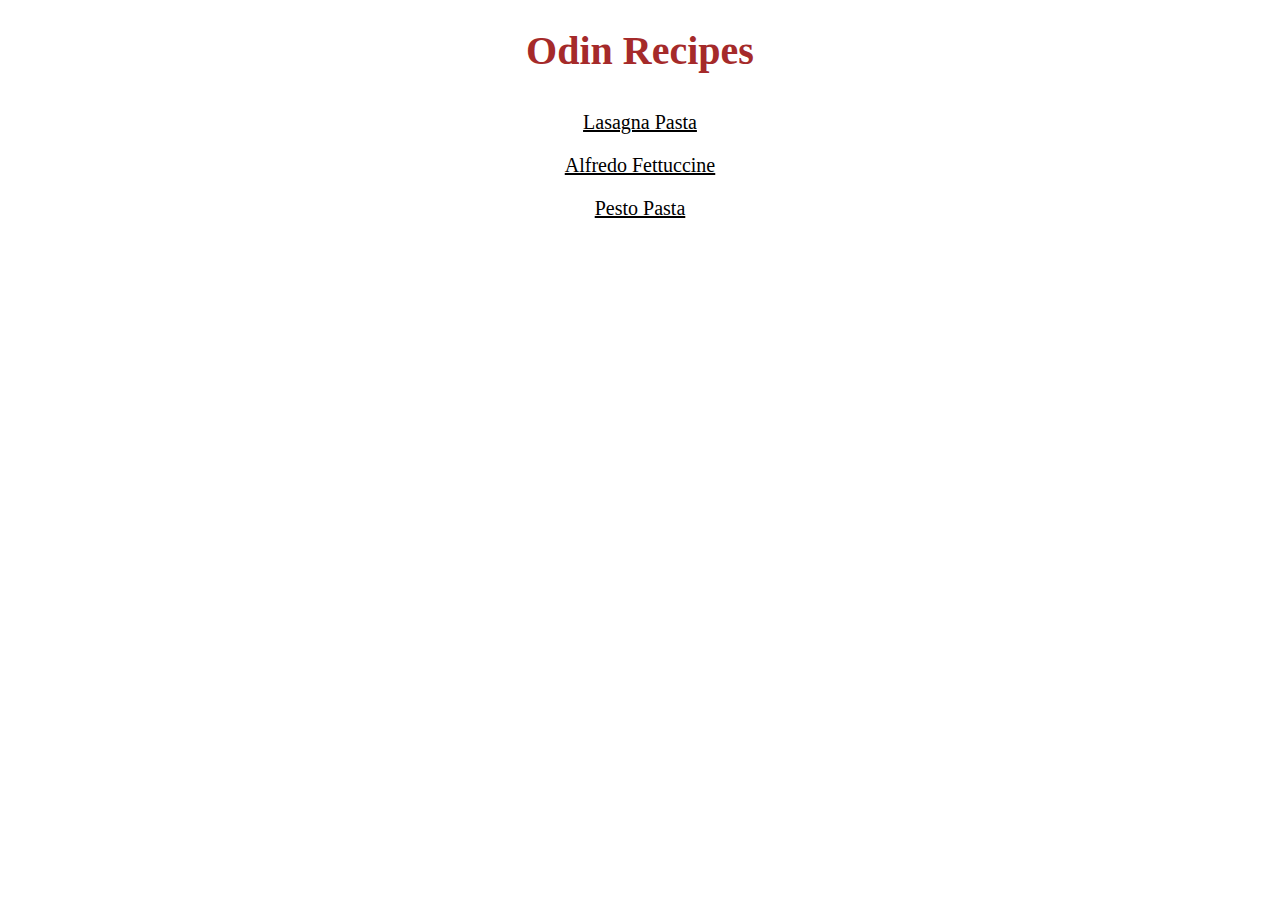
<file: index.html>
<!DOCTYPE html>
<html>
    <head>
         <title>Odin Recipes</title>
     <link rel="stylesheet" href="styles.css">
    </head>
    <body>

         <h1>Odin Recipes</h1>

     <div class="container">
     
         <a href="./recipes/lasagna.html">Lasagna Pasta</a>
         <a href="./recipes/alfredo.html">Alfredo Fettuccine</a>
         <a href="./recipes/pesto.html">Pesto Pasta</a>
     </div>

    </body>
</html>
</file>
<file: styles.css>
.container{
    display: flex;
    flex-direction: column;
    justify-content: center;
    align-items: center;
}

h1{
    text-align: center;
    font-size: 40px;
    color: brown;
}
h2{
    color: brown;
}

h3{
    color: brown;
    margin:2px
}

h5{
    color: brown;
}

a{
    margin: 10px;
    color: black;
    font-size: 20px;
}
</file>
